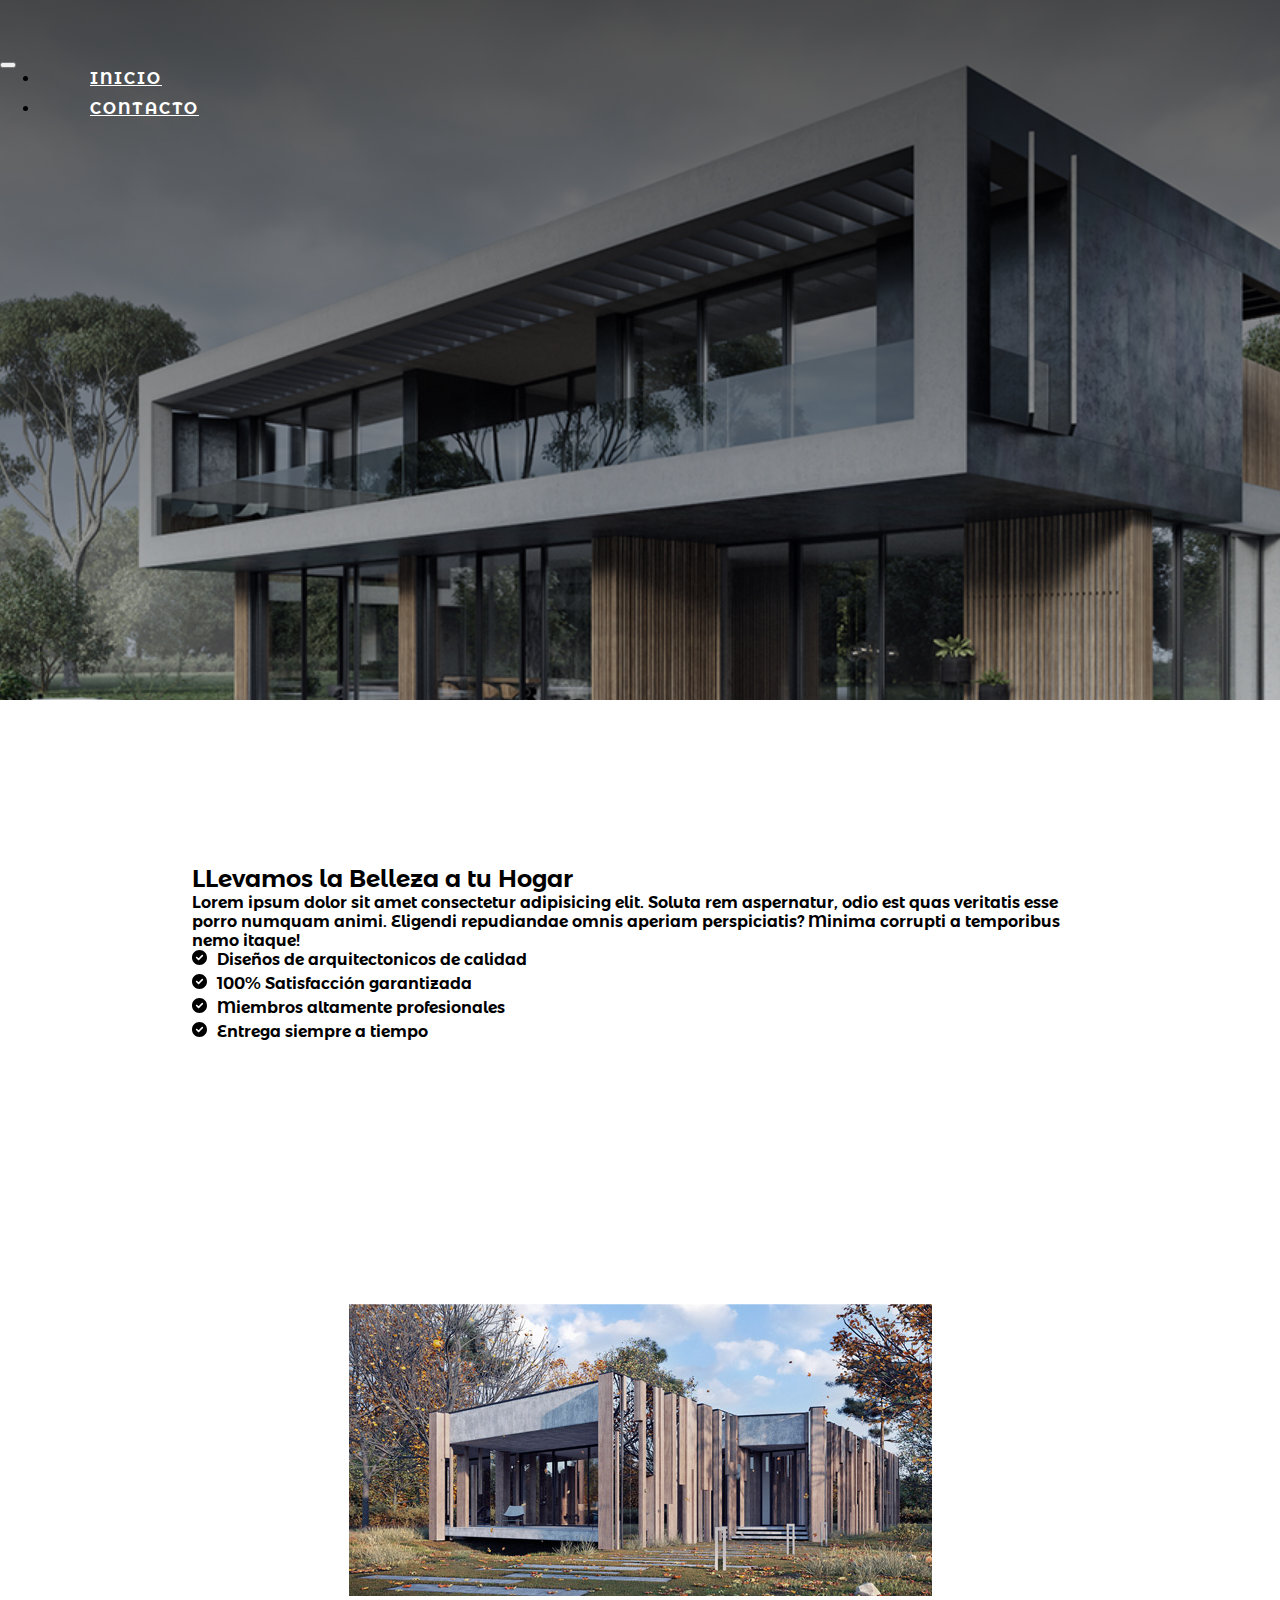
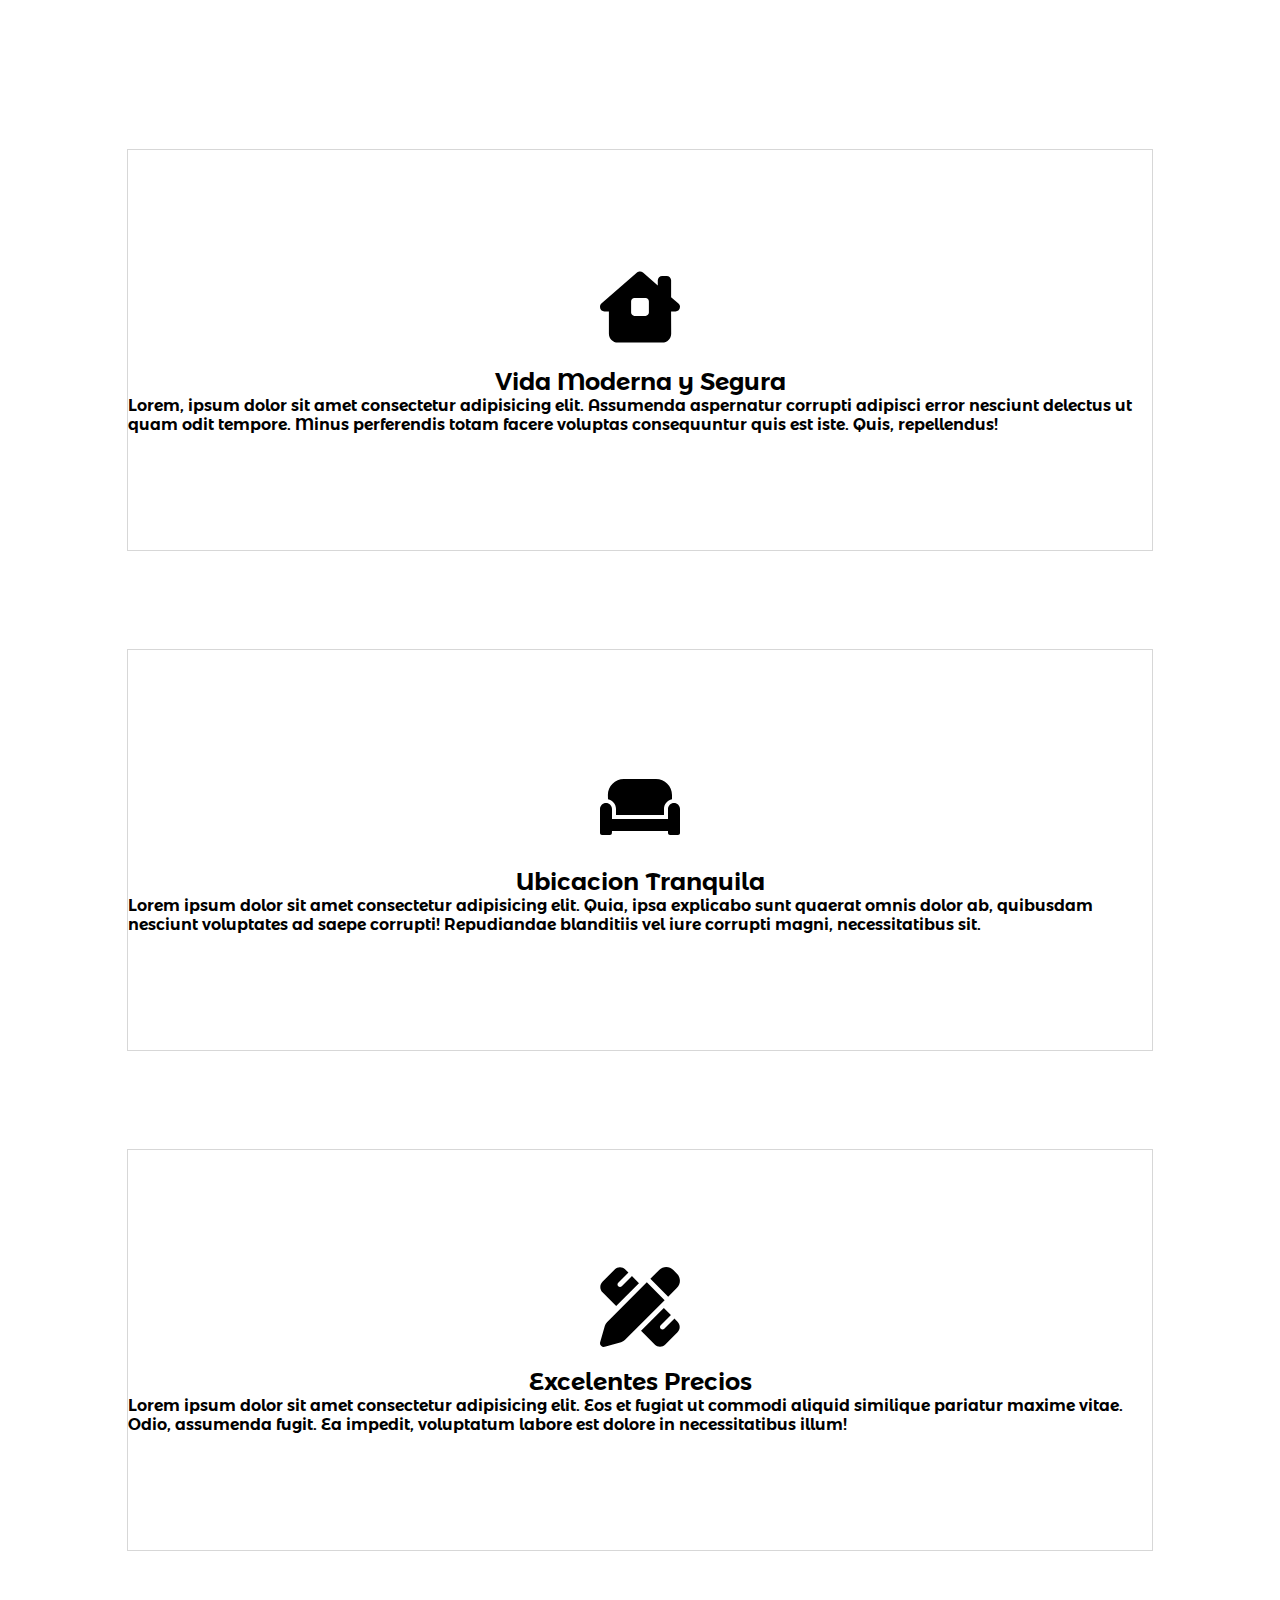
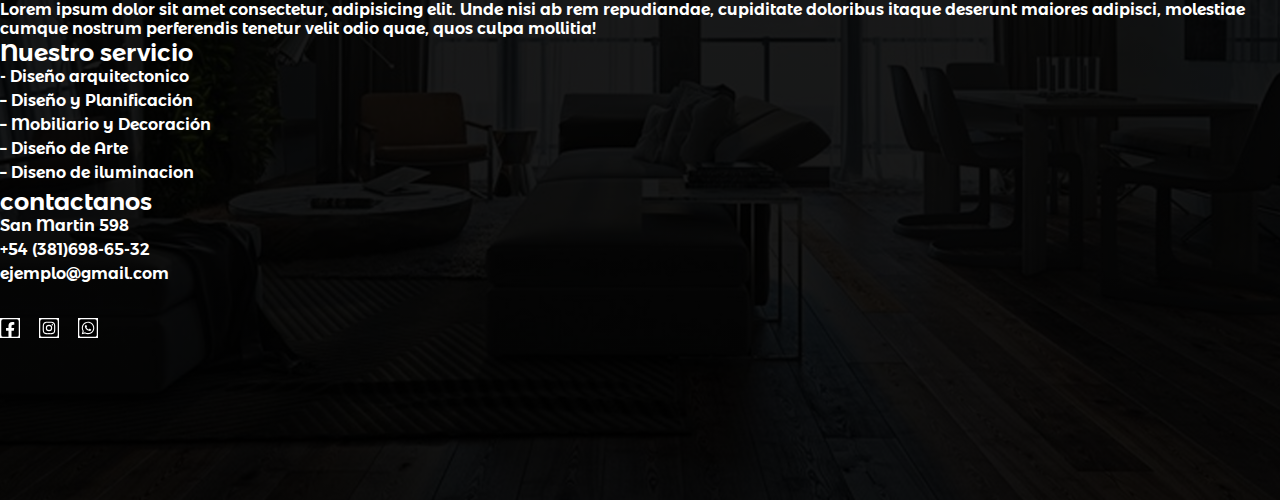
<file: index.html>
<!DOCTYPE html>
<html lang="es">
<head>
    <meta charset="UTF-8">
    <meta http-equiv="X-UA-Compatible" content="IE=edge">
    <meta name="viewport" content="width=device-width, initial-scale=1.0">
    <!-- CSS only -->
    <link href="https://cdn.jsdelivr.net/npm/bootstrap@5.2.0/dist/css/bootstrap.min.css" rel="stylesheet" integrity="sha384-gH2yIJqKdNHPEq0n4Mqa/HGKIhSkIHeL5AyhkYV8i59U5AR6csBvApHHNl/vI1Bx" crossorigin="anonymous">
    <!-- CSS PERSONAL -->
    <link href="css/estilos.css" rel="stylesheet">
    <title>Inmueble</title>
</head>
<body class="container-fluid"><!--CONTENEDOR PRINCIPAL-->
    <!--                                                COMIENZO HEADER                                             -->
    
    <header id="header">
        <div class="row">
            <div class="col">
                <nav class="navbar navbar-expand-lg navbar-dark">
                    <div class="container-fluid">
                    <button class="navbar-toggler" type="button" data-bs-toggle="collapse" data-bs-target="#navbarSupportedContent" aria-controls="navbarSupportedContent" aria-expanded="false" aria-label="Toggle navigation">
                        <span class="navbar-toggler-icon"></span>
                    </button>
                    <div class="collapse navbar-collapse" id="navbarSupportedContent">
                        <ul class="navbar-nav ml-auto">
                            <li class="nav-item active">
                                <a class="nav-link" href="index.html">Inicio</a>
                            </li>
                            <li class="nav-item">
                                <a class="nav-link" href="pages/contacto.html">contacto</a>
                            </li>
                        </ul>
                    </div>
                    </div>
                </nav>
            </div>
        </div>
    </header>
    
    <!--                                                  FIN HEADER                                                -->

    <!--                                                COMIENZO MAIN                                               -->
    <main>
        <!--                                                ROW 1                                               -->
        <div class="row parallax justify-content-end align-items-center">
            <div class="col-sm-12 col-md-4 text-center">
                <h1 class="titulo">UN LUGAR DONDE TE ENCUENTRAS</h1>
                <p class="parrafo">Lorem ipsum dolor sit amet consectetur adipisicing elit. A qui quo, nesciunt consectetur sint corporis, saepe at autem quibusdam fuga animi reprehenderit aliquid tempore numquam obcaecati culpa, exercitationem quidem officia?</p>
            </div>
        </div>
        <!--                                              FIN ROW 1                                             -->
        <!--                                                ROW 2                                               -->
        <div class="row justify-content-center align-items-center">
            <div class="col-sm-12 col-md-5 seccion">
                <div class="caja2">
                    <h2>LLevamos la Belleza a tu Hogar</h2>
                    <p>Lorem ipsum dolor sit amet consectetur adipisicing elit. Soluta rem aspernatur, odio est quas veritatis esse porro numquam animi. Eligendi repudiandae omnis aperiam perspiciatis? Minima corrupti a temporibus nemo itaque!</p>
                    <ol>
                        <li><img src="svg/circle-check-solid.svg" class="check" alt="imagen check">Diseños de arquitectonicos de calidad</li>
                        <li><img src="svg/circle-check-solid.svg" class="check" alt="imagen check">100% Satisfacción garantizada</li>
                        <li><img src="svg/circle-check-solid.svg" class="check" alt="imagen check">Miembros altamente profesionales</li>
                        <li><img src="svg/circle-check-solid.svg" class="check" alt="imagen check">Entrega siempre a tiempo</li>
                    </ol>
                </div>
            </div>
            <div class="col-sm-12 col-md-7 seccion">
                <img src="img/04.jpg">
            </div>
        </div>
        <!--                                              FIN ROW 2                                             -->
        <!--                                                ROW 3                                               -->
        <div class="row text-center">
            <div class="col-sm-12 col-md-4 seccion">
                <!--<img src="/img/12.jpg" class="img">-->
                <div class="caja">
                    <img src="svg/house-chimney-window-solid.svg" class="img">
                    <h2>Vida Moderna y Segura</h2>
                    <p>Lorem, ipsum dolor sit amet consectetur adipisicing elit. Assumenda aspernatur corrupti adipisci error nesciunt delectus ut quam odit tempore. Minus perferendis totam facere voluptas consequuntur quis est iste. Quis, repellendus!</p>
                </div>
            </div>
            <div class="col-sm-12 col-md-4 seccion">
                <!--<img src="/img/11.jpg" class="img">-->
                <div class="caja">
                    <img src="svg/couch-solid.svg" class="img">
                    <h2>Ubicacion Tranquila</h2>
                    <p>Lorem ipsum dolor sit amet consectetur adipisicing elit. Quia, ipsa explicabo sunt quaerat omnis dolor ab, quibusdam nesciunt voluptates ad saepe corrupti! Repudiandae blanditiis vel iure corrupti magni, necessitatibus sit.</p>
                </div>
            </div>
            <div class="col-sm-12 col-md-4 seccion">
                <!-- <img src="/img/13.jpg" class="img">-->
                <div class="caja">
                    <img src="svg/pen-ruler-solid.svg" class="img">
                    <h2>Excelentes Precios</h2>
                    <p>Lorem ipsum dolor sit amet consectetur adipisicing elit. Eos et fugiat ut commodi aliquid similique pariatur maxime vitae. Odio, assumenda fugit. Ea impedit, voluptatum labore est dolore in necessitatibus illum!</p>
                </div>
            </div>
        </div>
        <!--                                              FIN ROW 3                                             -->
        
    </main>
    <!--                                                   FIN MAIN                                                 -->

    <!--                                                COMIENZA FOOTER                                             -->
    <footer class="row justify-content-center align-items-center footer">
        <div class="col-sm-12 col-md-4 text-center">
            <p>Lorem ipsum dolor sit amet consectetur, adipisicing elit. Unde nisi ab rem repudiandae, cupiditate doloribus itaque deserunt maiores adipisci, molestiae cumque nostrum perferendis tenetur velit odio quae, quos culpa mollitia!</p>
        </div>
        <div class="col-8 col-md-4">
            <h2>Nuestro servicio</h2>
            <ol>
                <li>- Diseño arquitectonico</li>
                <li>– Diseño y Planificación</li>
                <li>– Mobiliario y Decoración</li>
                <li>– Diseño de Arte</li>
                <li>– Diseno de iluminacion</li>
            </ol>
        </div>
        <div class="col-4 col-md-4">
            <h2>contactanos</h2>
            <ol>
                <li>San Martin 598</li>
                <li>+54 (381)698-65-32</li>
                <li>ejemplo@gmail.com</li>
            </ol>
            <div class="caja_icono">
                <a href="https://www.facebook.com/"><img src="svg/square-facebook-brands.svg" class="iconosSociales" alt="Facebook"></a>
                <a href="https://www.instagram.com/"><img src="svg/square-instagram-brands.svg" class="iconosSociales" alt="Instagram"></a>
                <a href="https://www.whatsapp.com/"><img src="svg/square-whatsapp-brands.svg" class="iconosSociales" alt="Whatsapp"></a>
            </div>
        </div>
    </footer>
    <!--                                                  FIN FOOTER                                                -->
    <!-- JavaScript Bundle with Popper -->
    <script src="https://cdn.jsdelivr.net/npm/bootstrap@5.2.0/dist/js/bootstrap.bundle.min.js" integrity="sha384-A3rJD856KowSb7dwlZdYEkO39Gagi7vIsF0jrRAoQmDKKtQBHUuLZ9AsSv4jD4Xa" crossorigin="anonymous"></script>
</body><!--FIN CONTENEDOR PRINCIPAL-->
</html>
</file>
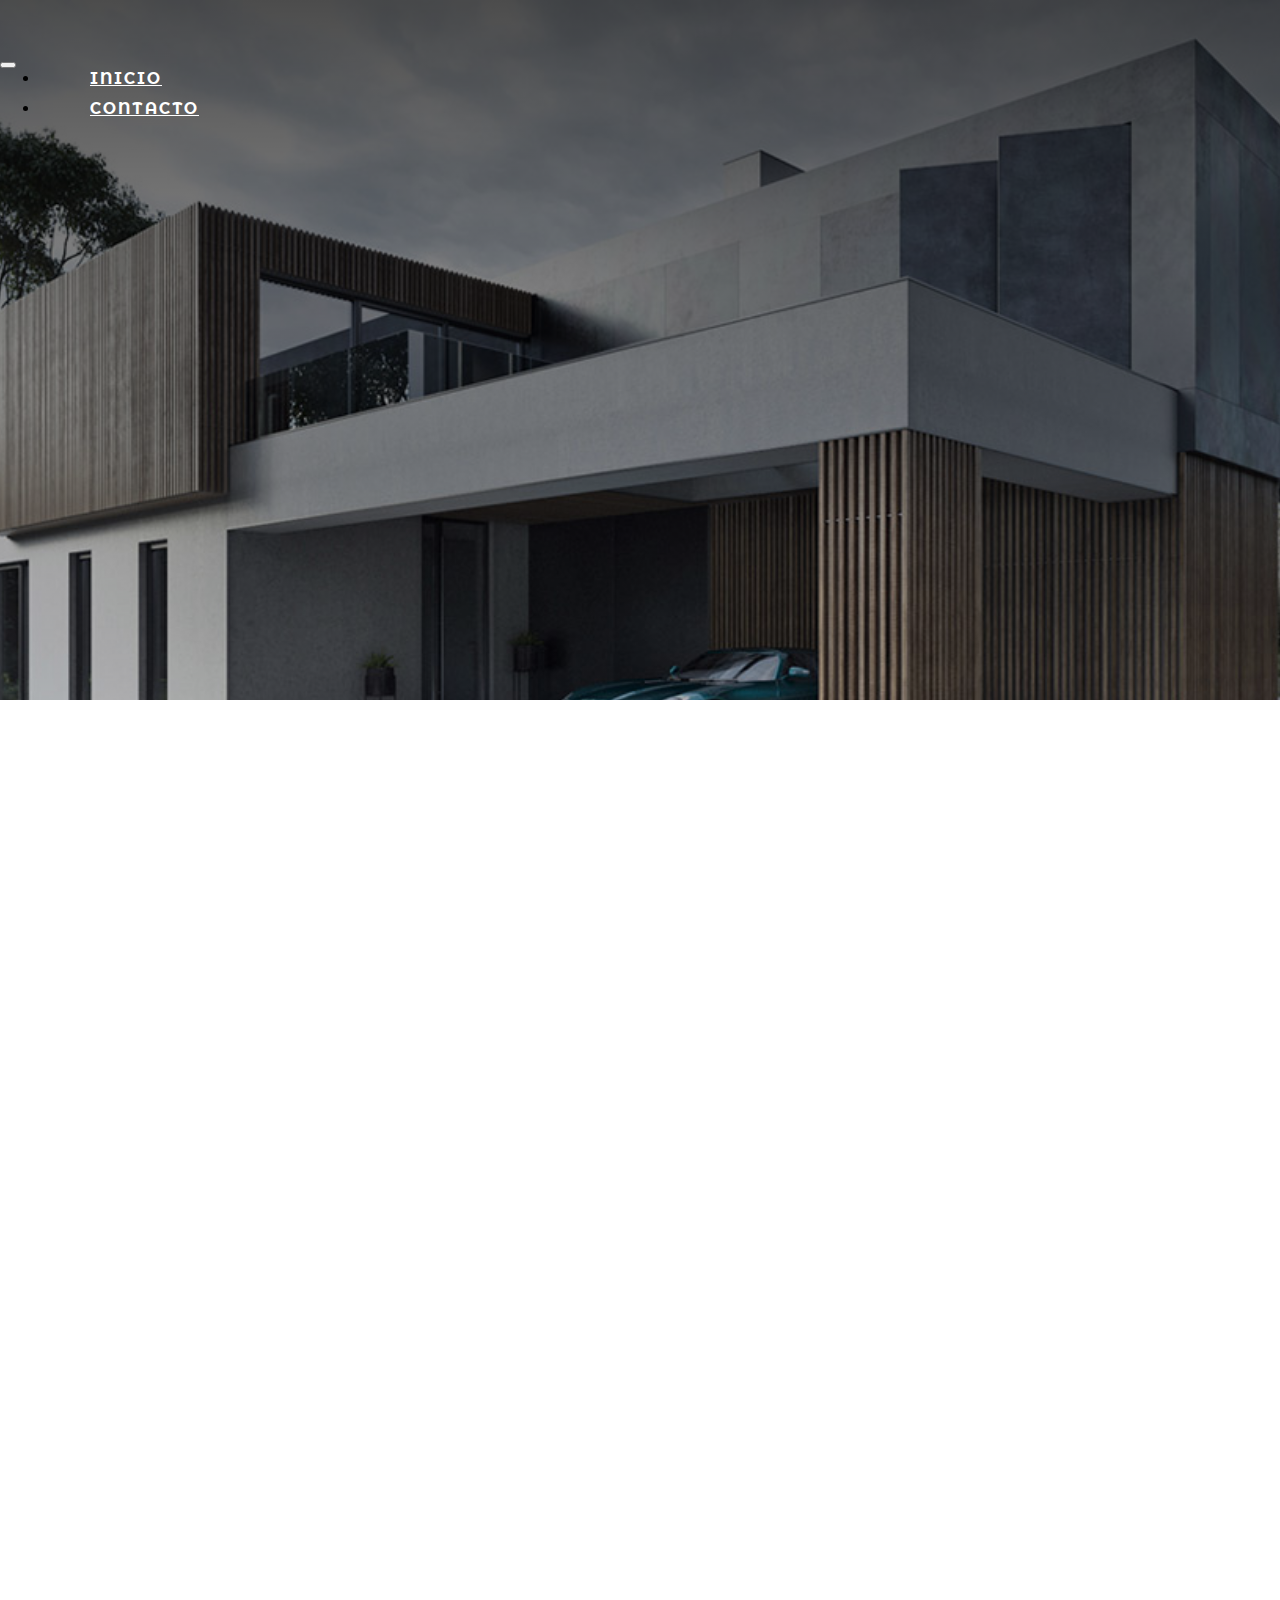
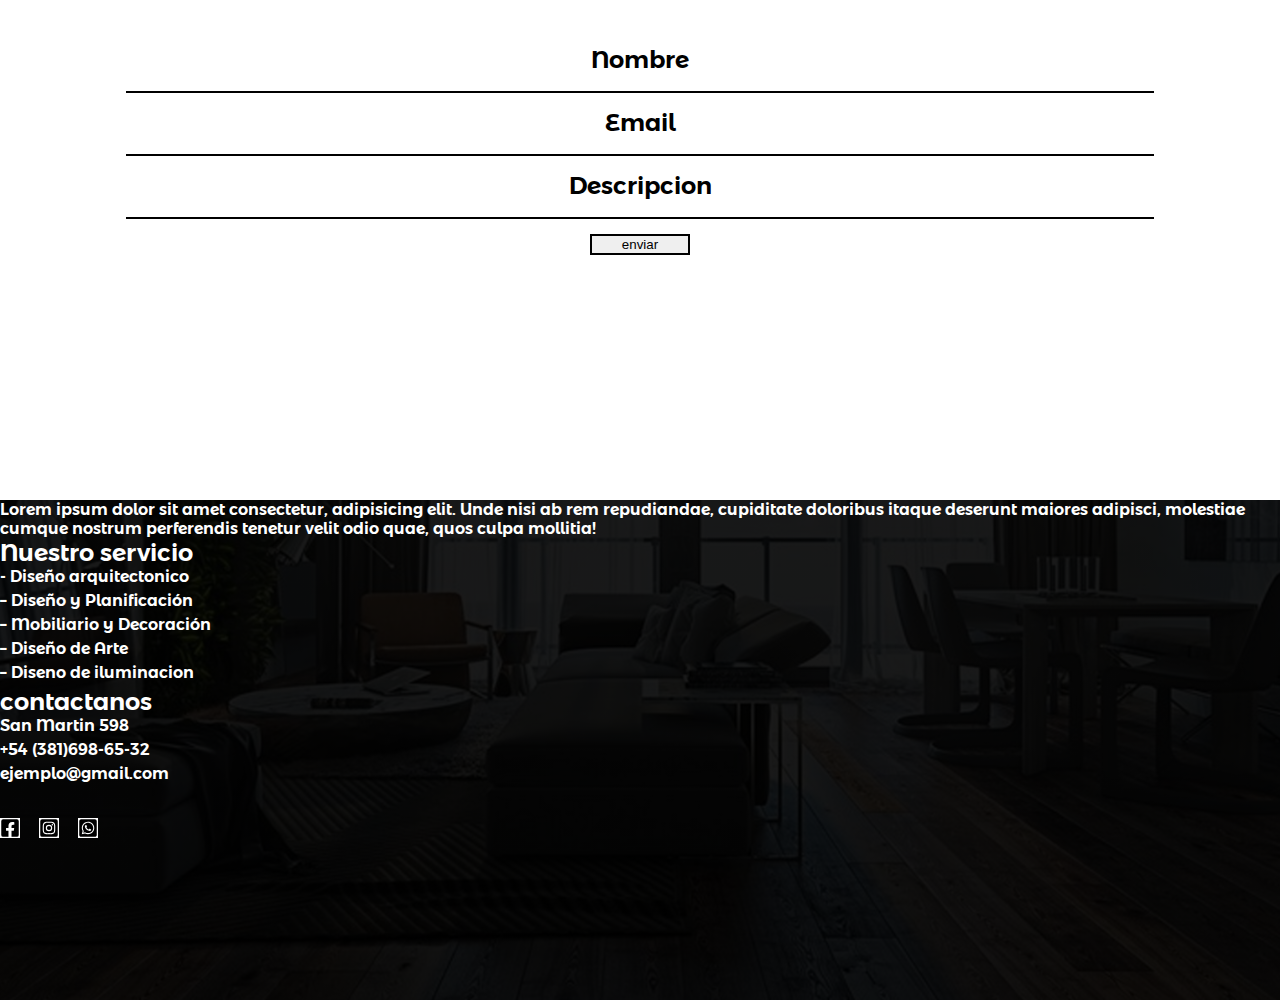
<file: pages/contacto.html>
<!DOCTYPE html>
<html lang="es">
<head>
    <meta charset="UTF-8">
    <meta http-equiv="X-UA-Compatible" content="IE=edge">
    <meta name="viewport" content="width=device-width, initial-scale=1.0">
    <!-- CSS only -->
    <link href="https://cdn.jsdelivr.net/npm/bootstrap@5.2.0/dist/css/bootstrap.min.css" rel="stylesheet" integrity="sha384-gH2yIJqKdNHPEq0n4Mqa/HGKIhSkIHeL5AyhkYV8i59U5AR6csBvApHHNl/vI1Bx" crossorigin="anonymous">
    <!-- CSS PERSONAL -->
    <link href="../css/estilos.css" rel="stylesheet">
    <title>Inmueble</title>
</head>
<body class="container-fluid"><!--CONTENEDOR PRINCIPAL-->
    <!--                                                COMIENZO HEADER                                             -->
    
    <header id="header">
        <div class="row">
            <div class="col">
                <nav class="navbar navbar-expand-lg navbar-dark">
                    <div class="container-fluid">
                    <button class="navbar-toggler" type="button" data-bs-toggle="collapse" data-bs-target="#navbarSupportedContent" aria-controls="navbarSupportedContent" aria-expanded="false" aria-label="Toggle navigation">
                        <span class="navbar-toggler-icon"></span>
                    </button>
                    <div class="collapse navbar-collapse" id="navbarSupportedContent">
                        <ul class="navbar-nav ml-auto">
                            <li class="nav-item active">
                                <a class="nav-link" href="../index.html">Inicio</a>
                            </li>
                            <li class="nav-item">
                                <a class="nav-link" href="contacto.html">Contacto</a>
                            </li>
                        </ul>
                    </div>
                    </div>
                </nav>
            </div>
        </div>
    </header>
    
    <!--                                                  FIN HEADER                                                -->

    <!--                                                COMIENZO MAIN                                               -->
    <main>
        <!--                                                ROW 1                                               -->
        <div class="row parallax2 justify-content-end align-items-center">
            <div class="col-sm-12 col-md-4 text-center">
                <h1 class="titulo">Contacto</h1>
            </div>
        </div> <!--                                              FIN  ROW 1                                               -->
        
        <!--                                                ROW 2                                               -->
        <div class="row justify-content-end align-items-center">
            <div class="col-sm-12 col-md-6 seccion2">
                <iframe src="https://www.google.com/maps/embed?pb=!1m18!1m12!1m3!1d3560.3270065651436!2d-65.2057382!3d-26.829549600000004!2m3!1f0!2f0!3f0!3m2!1i1024!2i768!4f13.1!3m3!1m2!1s0x94225c11031f4b33%3A0x52952990bd810e49!2sGral.%20Jos%C3%A9%20de%20San%20Mart%C3%ADn%20598%2C%20T4000CVL%20San%20Miguel%20de%20Tucum%C3%A1n%2C%20Tucum%C3%A1n!5e0!3m2!1ses-419!2sar!4v1661644405772!5m2!1ses-419!2sar" width="400" height="300" style="border:0;" allowfullscreen="" loading="lazy" referrerpolicy="no-referrer-when-downgrade"></iframe>
            </div>
            <form class="col-sm-12 col-md-6 seccion2"><!--COMIENZO FORMULARIO-->
                <label for="contactoid" class="form-label"><div class="fuenteTexto">Nombre</div></label>
                <input type="text" class="form-control formulario" id="contactoid" aria-describedby="emailHelp">
                <label for="emailid" class="form-label"><div class="fuenteTexto">Email</div></label>
                <input type="email" class="form-control formulario" id="emailid" aria-describedby="emailHelp">
                <label for="contactoid" class="form-label"><div class="fuenteTexto">Descripcion</div></label>
                <input type="area" class="form-control formulario area" id="contactoid" aria-describedby="emailHelp">
                <button type="submit" class="btn boton">enviar </button>
            </form><!--FIN FORMULARIO-->
        </div>  
        <!--                                              FIN  ROW 2                                              -->
    </main>
    <!--                                                   FIN MAIN                                                 -->

    <!--                                                COMIENZA FOOTER                                             -->
    <footer class="row justify-content-center align-items-center footer">
        <div class="col-sm-12 col-md-4 text-center">
            <p>Lorem ipsum dolor sit amet consectetur, adipisicing elit. Unde nisi ab rem repudiandae, cupiditate doloribus itaque deserunt maiores adipisci, molestiae cumque nostrum perferendis tenetur velit odio quae, quos culpa mollitia!</p>
        </div>
        <div class="col-8 col-md-4">
            <h2>Nuestro servicio</h2>
            <ol>
                <li>- Diseño arquitectonico</li>
                <li>– Diseño y Planificación</li>
                <li>– Mobiliario y Decoración</li>
                <li>– Diseño de Arte</li>
                <li>– Diseno de iluminacion</li>
            </ol>
        </div>
        <div class="col-4 col-md-4">
            <h2>contactanos</h2>
            <ol>
                <li>San Martin 598</li>
                <li>+54 (381)698-65-32</li>
                <li>ejemplo@gmail.com</li>
            </ol>
            <div class="caja_icono">
                <a href="https://www.facebook.com/"><img src="../svg/square-facebook-brands.svg" class="iconosSociales" alt="Facebook"></a>
                <a href="https://www.instagram.com/"><img src="../svg/square-instagram-brands.svg" class="iconosSociales" alt="Instagram"></a>
                <a href="https://www.whatsapp.com/"><img src="../svg/square-whatsapp-brands.svg" class="iconosSociales" alt="Whatsapp"></a>
            </div>
        </div>
    </footer>
    <!--                                                  FIN FOOTER                                                -->
    <!-- JavaScript Bundle with Popper -->
    <script src="https://cdn.jsdelivr.net/npm/bootstrap@5.2.0/dist/js/bootstrap.bundle.min.js" integrity="sha384-A3rJD856KowSb7dwlZdYEkO39Gagi7vIsF0jrRAoQmDKKtQBHUuLZ9AsSv4jD4Xa" crossorigin="anonymous"></script>
</body><!--FIN CONTENEDOR PRINCIPAL-->
</html>
</file>
<file: css/estilos.css>
*{
    margin:0;
}
@font-face {
    font-family: miFuente;
    src: url(../fonts/MontserratAlternates-SemiBold.ttf);
}
/*                                                  CSS HEADER                                          */
body{
    font-family: "mifuente";
}
#header{
    position: absolute;
    z-index: 10;
    width: 100px;
}
.navbar{
    padding: 50px 0;
}
.navbar-brand{
    font-weight: bold;
    font-size: 1.5em;
    text-transform: uppercase;
    color:#fff !important;
}

.nav-item{
    font-weight: 600;
    text-transform: uppercase;
    padding-left: 50px;
    --clippy:polygon(0 0, 0 0, 0 100%, 0% 100%);
}
.nav-item::after{
    content: "";
    display: block;
    background: #fff;
    width: 100%;
    margin-top: 3px;
    height: 3px;
    clip-path: var(--clippy);
    transition: clip-path .6s;
}
.nav-item:hover{
    --clippy:polygon(0 0, 100% 0, 100% 100%, 0 100%);
}
.nav-link{
    letter-spacing: 2px;
    font-size: 1em;
    font-weight: 700;
    color:#fff !important;
}
.nav-link:hover{
    color: #262626;
    border-radius: 5px;
    transition: all 0.6 ease 0s;
}
/*                                                  FIN CSS HEADER                                         */
.seccion, .caja, .seccion2{
    display: flex;
    flex-direction: column;
    justify-content: center;
    align-items: center;
}

.seccion{
    height: 500px;
}
.seccion2{
    height: 700px;
}

.caja{
    height: 80%;
    width: 80%;
    color: #000000;
    background-color: #fff;
    border:1px solid rgba(146, 146, 146, 0.37);
    transition: all 0.7s ease;
}
.caja:hover{
    transform: scale(1.2, 1.2);
    box-shadow: 0 0 15px rgba(48, 48, 48, 0.644);
}
.caja:hover img{
    animation: rotarIcono 1s infinite;
}
.footer{
    height: 500px;
    color: #fff;
    position: relative;
    background-image: linear-gradient(rgba(0,0,0,0.90),rgba(0,0,0,0.90)), url(../img/00.jpg);
    background-position: center;
    background-size: cover;
}
.parallax, .parallax2{
    height: 700px;
    background-position: center;
    background-size: cover;
    background-repeat: no-repeat;
    background-attachment: fixed;
}
.parallax{
    background-image: linear-gradient(rgba(0,0,0,0.7),rgba(0,0,0,0)), url(../img/09.jpg);
}
.parallax2{
    background-image: linear-gradient(rgba(0,0,0,0.7),rgba(0,0,0,0)), url(../img/07.jpg);
}

.img{
    width: 80px;
    height: 80px;
    padding-bottom: 20px;
}

.imagen{
    height: 60%;
    width: 100%;
}
.parrafo, .titulo{
    color: transparent;
    animation-fill-mode: forwards;
    animation-duration: 3s;
}
.parrafo{
    animation-name: textoDesplazamiento;
}
.titulo{
    animation-name: tituloDesplazamiento;
    font-size: 2.2em;
}
.caja2{
    width: 70%;
    padding-top: 10px;
}
.check{
    width: 15px;
    height: 15px;
    margin-right: 10px;
}
ol{
    list-style: none;
    margin: 0;
    padding: 0;
}
li{
    margin-bottom: 5px;
}
.caja_icono{
    padding-top: 30px;
}
.iconosSociales{
    width: 20px;
    height: 20px;
    margin-right: 15px;
    background-color: #fff;
    cursor: pointer;
    transition: all 0.7s ease;
}
.iconosSociales:hover{
    transform: scale(1.5, 1.5);
    box-shadow: 0 0 15px #fff;
}
.seccion3{
    height: 600px;
}
.fuenteTitulo{
    font-size: 1.5em;
}
.fuenteTexto{
    font-size: 1.5em;
}
.formulario{
    width: 80%;
    border-radius: 0;
    border: 0;
    border-bottom: #000000 solid 2px;
    margin-bottom: 15px;
    font-weight: 800;
}
.boton{
    width: 100px;
    border: #000000 solid 2px;
    color: #000000;
}
.boton:hover{
    background-color: #000000;
    color: #fff;
}
iframe{
    width: 90%;
    height: 90%;
}

@keyframes textoDesplazamiento{
    0%{
        transform: translateX(-200%);
    }
    100%{
        transform: translateX(0);
        color: #fff;
    }
}
@keyframes tituloDesplazamiento{
    0%{
        transform: translateX(-50%);
    }
    100%{
        transform: translateX(0);
        color: #fff;
    }
}
@keyframes rotarIcono{
    0%{transform: rotate(-5deg);}
    50%{transform: rotate(5deg);}
    100%{transform: rotate(-5deg);}
}
</file>
